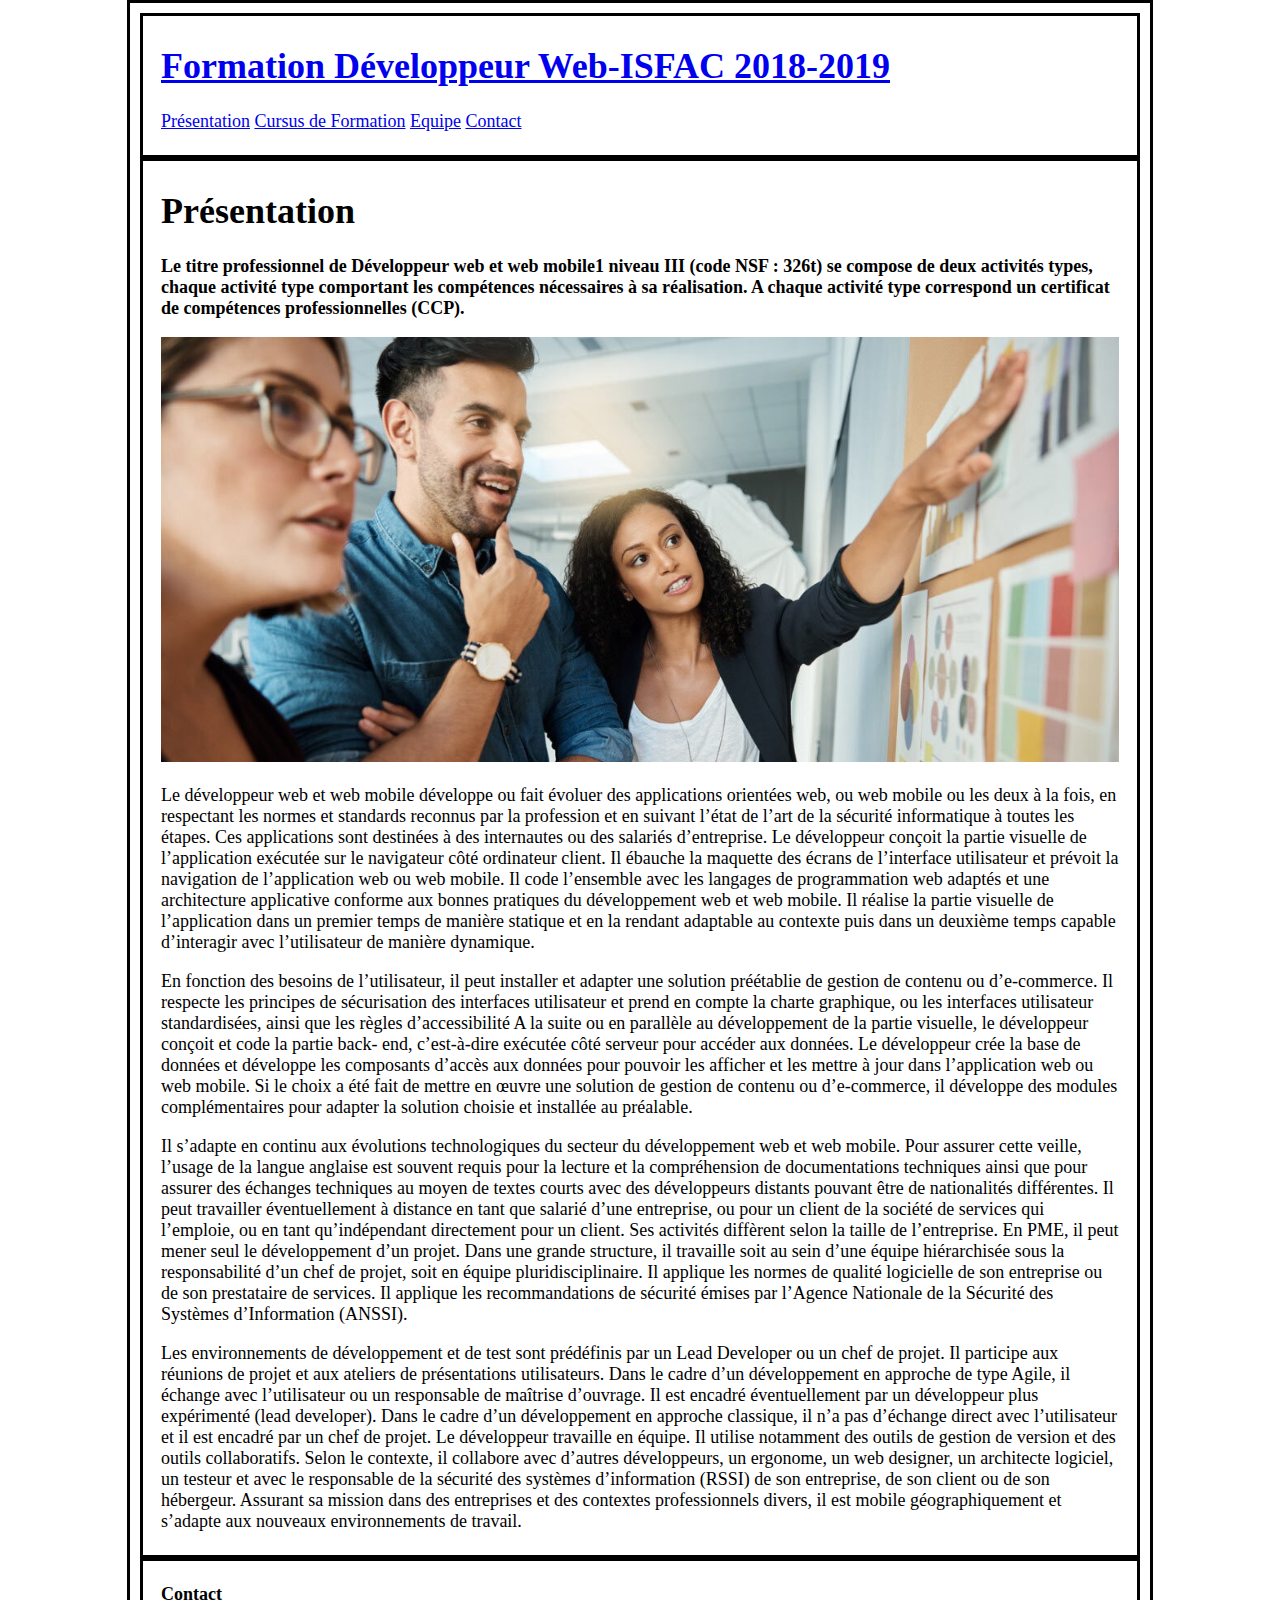
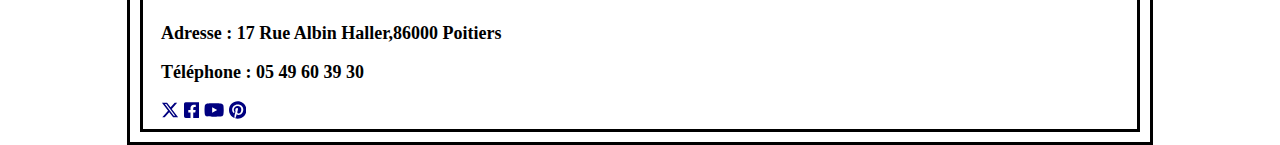
<file: index.html>
<!DOCTYPE html>
<html lang="fr">
<head>
    <meta charset="UTF-8">
    <meta name="viewport" content="width=device-width, initial-scale=1.0">
    <title>Formation Développeur Web-ISFAC 2018-2019</title>
    <link rel="icon" type="image/x-icon" href="imgs/favicon.ico">
    <link rel="stylesheet" href="styles/style.css">
</head>
    <body class="corp">
        <header>
            <h1><a href="index.html" title="présentation">Formation Développeur Web-ISFAC 2018-2019</a></h1>
            <ul class="bandeau">
                <li><a href="index.html" title="Présentation">Présentation</a></li>
                <li><a href="cursus.html" title="Cursus de Formation">Cursus de Formation</a></li>
                <li><a href="equipe.html" title="Equipe">Equipe</a></li>
                <li><a href="contact.html" title="Contact">Contact</a></li>
            </ul>
        </header>
        <main>
            <h1>Présentation</h1>
            <p><strong>Le titre professionnel de Développeur web et web mobile1 niveau III (code NSF : 326t) se compose de deux activités types, chaque activité type comportant les compétences nécessaires à sa réalisation. A chaque activité type correspond un certificat de compétences professionnelles (CCP).</strong></p>
            <div class="imagefront">
                <img src="imgs/img-home.jpg" title="Présentation">
            </div>

            <p>Le développeur web et web mobile développe ou fait évoluer des 
                applications orientées web, ou web mobile ou les deux à la fois, en 
                respectant les normes et standards reconnus par la profession et en 
                suivant l’état de l’art de la sécurité informatique à toutes les étapes. Ces 
                applications sont destinées à des internautes ou des salariés d’entreprise.
                Le développeur conçoit la partie visuelle de l’application exécutée sur le 
                navigateur côté ordinateur client. Il ébauche la maquette des écrans de 
                l’interface utilisateur et prévoit la navigation de l’application web ou web 
                mobile. Il code l’ensemble avec les langages de programmation web 
                adaptés et une architecture applicative conforme aux bonnes pratiques du 
                développement web et web mobile. Il réalise la partie visuelle de 
                l’application dans un premier temps de manière statique et en la rendant 
                adaptable au contexte puis dans un deuxième temps capable d’interagir 
                avec l’utilisateur de manière dynamique.</p>
            <p>En fonction des besoins de l’utilisateur, il peut installer et adapter une 
                solution préétablie de gestion de contenu ou d’e-commerce.
                Il respecte les principes de sécurisation des interfaces utilisateur et prend 
                en compte la charte graphique, ou les interfaces utilisateur standardisées, 
                ainsi que les règles d’accessibilité
                A la suite ou en parallèle au développement de la partie visuelle, le 
                développeur conçoit et code la partie back- end, c’est-à-dire exécutée côté 
                serveur pour accéder aux données. Le développeur crée la base de 
                données et développe les composants d’accès aux données pour pouvoir 
                les afficher et les mettre à jour dans l’application web ou web mobile.
                Si le choix a été fait de mettre en œuvre une solution de gestion de 
                contenu ou d’e-commerce, il développe des modules complémentaires 
                pour adapter la solution choisie et installée au préalable.</p>
            <p>Il s’adapte en continu aux évolutions technologiques du secteur du 
                développement web et web mobile. Pour assurer cette veille, l’usage de la 
                langue anglaise est souvent requis pour la lecture et la compréhension de 
                documentations techniques ainsi que pour assurer des échanges 
                techniques au moyen de textes courts avec des développeurs distants 
                pouvant être de nationalités différentes.
                Il peut travailler éventuellement à distance en tant que salarié d’une 
                entreprise, ou pour un client de la société de services qui l’emploie, ou en 
                tant qu’indépendant directement pour un client. Ses activités diffèrent 
                selon la taille de l’entreprise. En PME, il peut mener seul le 
                développement d’un projet. Dans une grande structure, il travaille soit au 
                sein d’une équipe hiérarchisée sous la responsabilité d’un chef de projet, 
                soit en équipe pluridisciplinaire. Il applique les normes de qualité 
                logicielle de son entreprise ou de son prestataire de services. Il applique 
                les recommandations de sécurité émises par l’Agence Nationale de la 
                Sécurité des Systèmes d’Information (ANSSI).</p>
            <p>Les environnements de développement et de test sont prédéfinis par un 
                Lead Developer ou un chef de projet.
                Il participe aux réunions de projet et aux ateliers de présentations
                utilisateurs.
                Dans le cadre d’un développement en approche de type Agile, il échange 
                avec l’utilisateur ou un responsable de maîtrise d’ouvrage. Il est encadré 
                éventuellement par un développeur plus expérimenté (lead developer).
                Dans le cadre d’un développement en approche classique, il n’a pas 
                d’échange direct avec l’utilisateur et il est encadré par un chef de projet.
                Le développeur travaille en équipe. Il utilise notamment des outils de 
                gestion de version et des outils collaboratifs. Selon le contexte, il 
                collabore avec d’autres développeurs, un ergonome, un web designer, un 
                architecte logiciel, un testeur et avec le responsable de la sécurité des 
                systèmes d’information (RSSI) de son entreprise, de son client ou de son 
                hébergeur.
                Assurant sa mission dans des entreprises et des contextes 
                professionnels divers, il est mobile géographiquement et s’adapte aux 
                nouveaux environnements de travail.</p>
        </main>
        <footer>
            <strong>
                <p>Contact</p>
                <p>Adresse : 17 Rue Albin Haller,86000 Poitiers</p>
                <p>Téléphone : 05 49 60 39 30</p>
            </strong>
            <a href="https://twitter.com/" title="twitter"><svg xmlns="http://www.w3.org/2000/svg" height="1em" viewBox="0 0 512 512"><!--! Font Awesome Free 6.4.2 by @fontawesome - https://fontawesome.com License - https://fontawesome.com/license (Commercial License) Copyright 2023 Fonticons, Inc. --><path d="M389.2 48h70.6L305.6 224.2 487 464H345L233.7 318.6 106.5 464H35.8L200.7 275.5 26.8 48H172.4L272.9 180.9 389.2 48zM364.4 421.8h39.1L151.1 88h-42L364.4 421.8z"/></svg></a>
            <a href="https://www.facebook.com/" title="facebook"><svg xmlns="http://www.w3.org/2000/svg" height="1em" viewBox="0 0 448 512"><!--! Font Awesome Free 6.4.2 by @fontawesome - https://fontawesome.com License - https://fontawesome.com/license (Commercial License) Copyright 2023 Fonticons, Inc. --><path d="M400 32H48A48 48 0 0 0 0 80v352a48 48 0 0 0 48 48h137.25V327.69h-63V256h63v-54.64c0-62.15 37-96.48 93.67-96.48 27.14 0 55.52 4.84 55.52 4.84v61h-31.27c-30.81 0-40.42 19.12-40.42 38.73V256h68.78l-11 71.69h-57.78V480H400a48 48 0 0 0 48-48V80a48 48 0 0 0-48-48z"/></svg></a>
            <a href="https://www.youtube.com/" title="youtube"><svg xmlns="http://www.w3.org/2000/svg" height="1em" viewBox="0 0 576 512"><!--! Font Awesome Free 6.4.2 by @fontawesome - https://fontawesome.com License - https://fontawesome.com/license (Commercial License) Copyright 2023 Fonticons, Inc. --><path d="M549.655 124.083c-6.281-23.65-24.787-42.276-48.284-48.597C458.781 64 288 64 288 64S117.22 64 74.629 75.486c-23.497 6.322-42.003 24.947-48.284 48.597-11.412 42.867-11.412 132.305-11.412 132.305s0 89.438 11.412 132.305c6.281 23.65 24.787 41.5 48.284 47.821C117.22 448 288 448 288 448s170.78 0 213.371-11.486c23.497-6.321 42.003-24.171 48.284-47.821 11.412-42.867 11.412-132.305 11.412-132.305s0-89.438-11.412-132.305zm-317.51 213.508V175.185l142.739 81.205-142.739 81.201z"/></svg></a>
            <a href="https://www.pinterest.fr/" title="pinterest"><svg xmlns="http://www.w3.org/2000/svg" height="1em" viewBox="0 0 496 512"><!--! Font Awesome Free 6.4.2 by @fontawesome - https://fontawesome.com License - https://fontawesome.com/license (Commercial License) Copyright 2023 Fonticons, Inc. --><path d="M496 256c0 137-111 248-248 248-25.6 0-50.2-3.9-73.4-11.1 10.1-16.5 25.2-43.5 30.8-65 3-11.6 15.4-59 15.4-59 8.1 15.4 31.7 28.5 56.8 28.5 74.8 0 128.7-68.8 128.7-154.3 0-81.9-66.9-143.2-152.9-143.2-107 0-163.9 71.8-163.9 150.1 0 36.4 19.4 81.7 50.3 96.1 4.7 2.2 7.2 1.2 8.3-3.3.8-3.4 5-20.3 6.9-28.1.6-2.5.3-4.7-1.7-7.1-10.1-12.5-18.3-35.3-18.3-56.6 0-54.7 41.4-107.6 112-107.6 60.9 0 103.6 41.5 103.6 100.9 0 67.1-33.9 113.6-78 113.6-24.3 0-42.6-20.1-36.7-44.8 7-29.5 20.5-61.3 20.5-82.6 0-19-10.2-34.9-31.4-34.9-24.9 0-44.9 25.7-44.9 60.2 0 22 7.4 36.8 7.4 36.8s-24.5 103.8-29 123.2c-5 21.4-3 51.6-.9 71.2C65.4 450.9 0 361.1 0 256 0 119 111 8 248 8s248 111 248 248z"/></svg></a>
        </footer>
    </body>
</div>
</html>
</file>
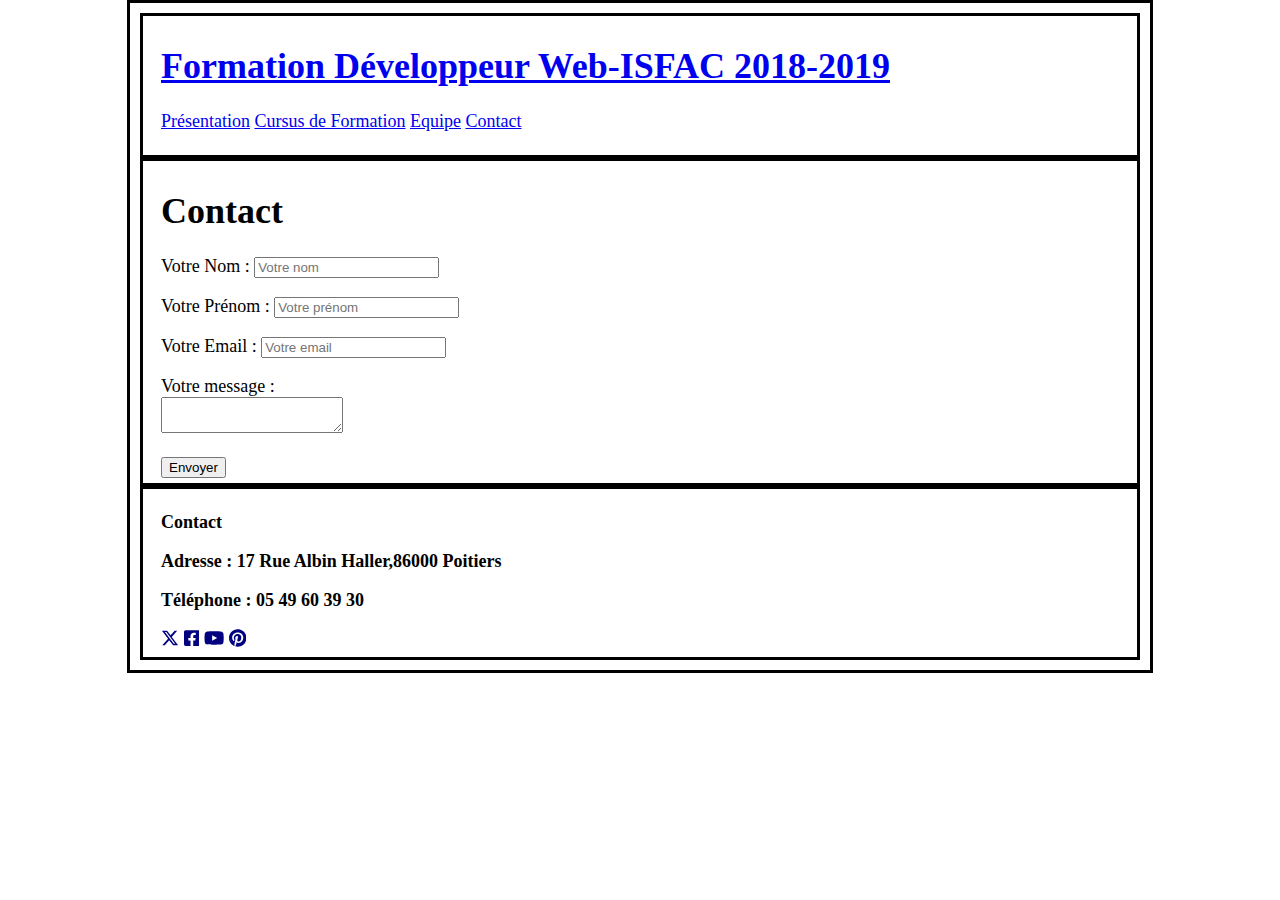
<file: contact.html>
<!DOCTYPE html>
<html lang="fr">
<head>
    <meta charset="UTF-8">
    <meta name="viewport" content="width=device-width, initial-scale=1.0">
    <link rel="icon" type="image/x-icon" href="imgs/favicon.ico">
    <link rel="stylesheet" href="styles/style.css">
    <title>Contact</title>
    <style>svg{fill:#000080}</style>
</head>
    <body class="corp">
        <header>
            <h1><a href="index.html" title="présentation">Formation Développeur Web-ISFAC 2018-2019</a></h1>
            <ul class="bandeau">
                <li><a href="index.html" title="Présentation">Présentation</a></li>
                <li><a href="cursus.html" title="Cursus de Formation">Cursus de Formation</a></li>
                <li><a href="equipe.html" title="Equipe">Equipe</a></li>
                <li><a href="contact.html" title="Contact">Contact</a></li>
            </ul>
        </header>
        <main>
            <h1>Contact</h1>
            <form action="" method="get">
                <p><label for="firstname">Votre Nom :</label>
                <input type="text" id="firstname" placeholder="Votre nom"></p>
                <p><label for="lastname">Votre Prénom :</label>
                <input type="text" id="lastname" placeholder="Votre prénom"></p>
                <p><label for="mail">Votre Email :</label>
                <input type="email" id="mail" placeholder="Votre email"></p>
                <p><label for="text">Votre message :</label><br>
                <textarea id="text"></textarea></p>
                <input type="submit" value="Envoyer">
            </form>
        </main>
        <footer>
            <strong><p>Contact</p>
                <p>Adresse : 17 Rue Albin Haller,86000 Poitiers</p>
                <p>Téléphone : 05 49 60 39 30</p></strong>
            <a href="https://twitter.com/" title="twitter"><svg xmlns="http://www.w3.org/2000/svg" height="1em" viewBox="0 0 512 512"><!--! Font Awesome Free 6.4.2 by @fontawesome - https://fontawesome.com License - https://fontawesome.com/license (Commercial License) Copyright 2023 Fonticons, Inc. --><path d="M389.2 48h70.6L305.6 224.2 487 464H345L233.7 318.6 106.5 464H35.8L200.7 275.5 26.8 48H172.4L272.9 180.9 389.2 48zM364.4 421.8h39.1L151.1 88h-42L364.4 421.8z"/></svg></a>
            <a href="https://www.facebook.com/" title="facebook"><svg xmlns="http://www.w3.org/2000/svg" height="1em" viewBox="0 0 448 512"><!--! Font Awesome Free 6.4.2 by @fontawesome - https://fontawesome.com License - https://fontawesome.com/license (Commercial License) Copyright 2023 Fonticons, Inc. --><path d="M400 32H48A48 48 0 0 0 0 80v352a48 48 0 0 0 48 48h137.25V327.69h-63V256h63v-54.64c0-62.15 37-96.48 93.67-96.48 27.14 0 55.52 4.84 55.52 4.84v61h-31.27c-30.81 0-40.42 19.12-40.42 38.73V256h68.78l-11 71.69h-57.78V480H400a48 48 0 0 0 48-48V80a48 48 0 0 0-48-48z"/></svg></a>
            <a href="https://www.youtube.com/" title="youtube"><svg xmlns="http://www.w3.org/2000/svg" height="1em" viewBox="0 0 576 512"><!--! Font Awesome Free 6.4.2 by @fontawesome - https://fontawesome.com License - https://fontawesome.com/license (Commercial License) Copyright 2023 Fonticons, Inc. --><path d="M549.655 124.083c-6.281-23.65-24.787-42.276-48.284-48.597C458.781 64 288 64 288 64S117.22 64 74.629 75.486c-23.497 6.322-42.003 24.947-48.284 48.597-11.412 42.867-11.412 132.305-11.412 132.305s0 89.438 11.412 132.305c6.281 23.65 24.787 41.5 48.284 47.821C117.22 448 288 448 288 448s170.78 0 213.371-11.486c23.497-6.321 42.003-24.171 48.284-47.821 11.412-42.867 11.412-132.305 11.412-132.305s0-89.438-11.412-132.305zm-317.51 213.508V175.185l142.739 81.205-142.739 81.201z"/></svg></a>
            <a href="https://www.pinterest.fr/" title="pinterest"><svg xmlns="http://www.w3.org/2000/svg" height="1em" viewBox="0 0 496 512"><!--! Font Awesome Free 6.4.2 by @fontawesome - https://fontawesome.com License - https://fontawesome.com/license (Commercial License) Copyright 2023 Fonticons, Inc. --><path d="M496 256c0 137-111 248-248 248-25.6 0-50.2-3.9-73.4-11.1 10.1-16.5 25.2-43.5 30.8-65 3-11.6 15.4-59 15.4-59 8.1 15.4 31.7 28.5 56.8 28.5 74.8 0 128.7-68.8 128.7-154.3 0-81.9-66.9-143.2-152.9-143.2-107 0-163.9 71.8-163.9 150.1 0 36.4 19.4 81.7 50.3 96.1 4.7 2.2 7.2 1.2 8.3-3.3.8-3.4 5-20.3 6.9-28.1.6-2.5.3-4.7-1.7-7.1-10.1-12.5-18.3-35.3-18.3-56.6 0-54.7 41.4-107.6 112-107.6 60.9 0 103.6 41.5 103.6 100.9 0 67.1-33.9 113.6-78 113.6-24.3 0-42.6-20.1-36.7-44.8 7-29.5 20.5-61.3 20.5-82.6 0-19-10.2-34.9-31.4-34.9-24.9 0-44.9 25.7-44.9 60.2 0 22 7.4 36.8 7.4 36.8s-24.5 103.8-29 123.2c-5 21.4-3 51.6-.9 71.2C65.4 450.9 0 361.1 0 256 0 119 111 8 248 8s248 111 248 248z"/></svg></a>
        </footer>
    </body>
</html>
</file>
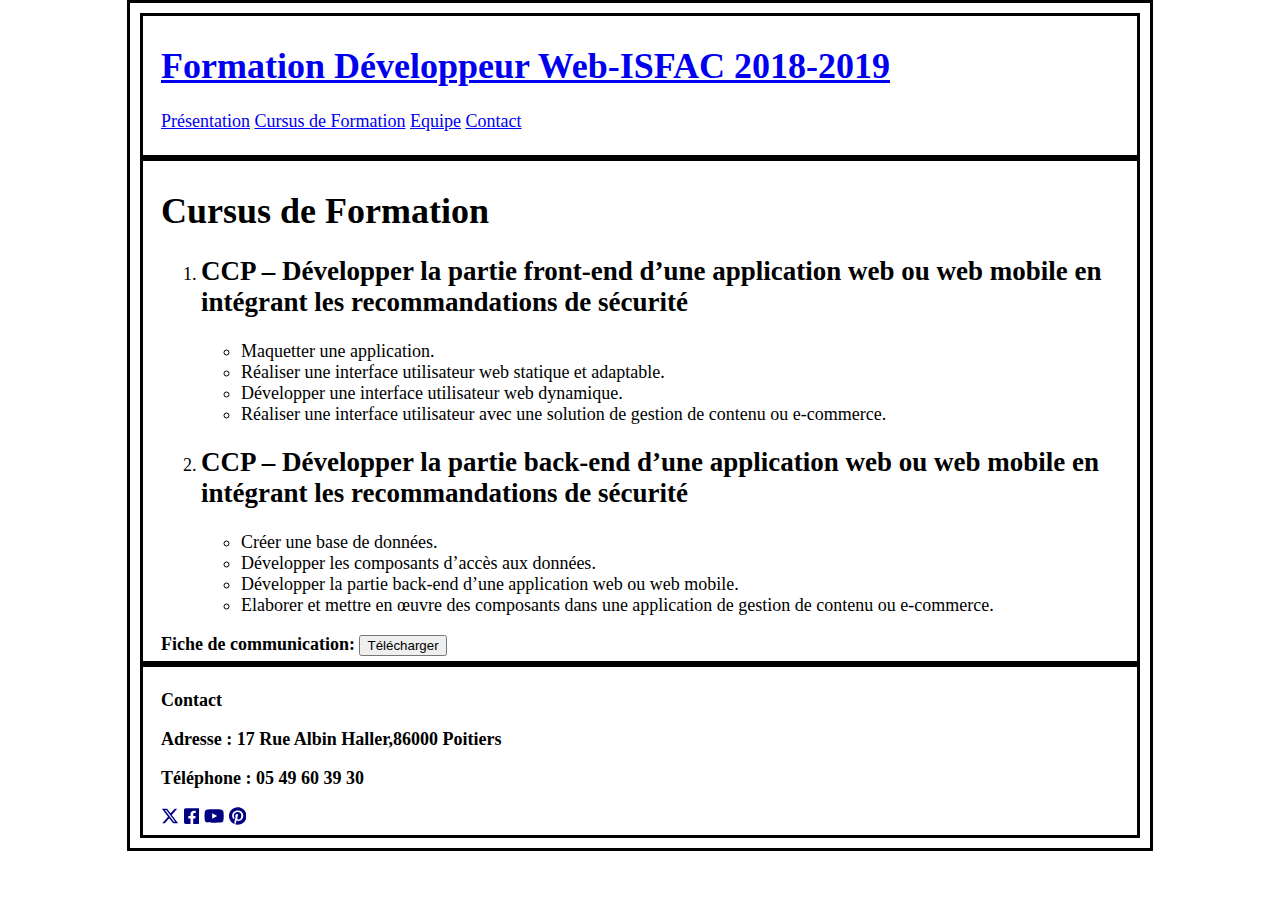
<file: cursus.html>
<!DOCTYPE html>
<html lang="fr">
<head>
    <meta charset="UTF-8">
    <meta name="viewport" content="width=device-width, initial-scale=1.0">
    <link rel="icon" type="image/x-icon" href="imgs/favicon.ico">
    <link rel="stylesheet" href="styles/style.css">
    <title>Cursus</title>
    <style>svg{fill:#000080}</style>
</head>

    <body class="corp">
        <header>
            <h1><a href="index.html" title="présentation">Formation Développeur Web-ISFAC 2018-2019</a></h1>
            <ul class="bandeau">
                <li><a href="index.html" title="Présentation">Présentation</a></li>
                <li><a href="cursus.html" title="Cursus de Formation">Cursus de Formation</a></li>
                <li><a href="equipe.html" title="Equipe">Equipe</a></li>
                <li><a href="contact.html" title="Contact">Contact</a></li>
            </ul>
        </header>
        <main>
            <h1>Cursus de Formation</h1>
            <ol>
                <li><h2>CCP – Développer la partie front-end d’une application web ou 
                    web mobile en intégrant les recommandations de sécurité</h2></li>
                    <ul>
                        <li>Maquetter une application.</li>
                        <li>Réaliser une interface utilisateur web statique et adaptable.</li>
                        <li>Développer une interface utilisateur web dynamique.</li>
                        <li>Réaliser une interface utilisateur avec une solution de gestion de 
                            contenu ou e-commerce.</li>
                    </ul>
                <li><h2>CCP – Développer la partie back-end d’une application web ou 
                    web mobile en intégrant les recommandations de sécurité</h2></li>
                    <ul>
                        <li>Créer une base de données.</li>
                        <li>Développer les composants d’accès aux données.</li>
                        <li>Développer la partie back-end d’une application web ou web mobile.</li>
                        <li>Elaborer et mettre en œuvre des composants dans une application de 
                            gestion de contenu ou e-commerce.</li>
                    </ul>
            </ol>
            <form action="Fiche_de_communication.pdf" target="_blank">
                <strong>Fiche de communication:</strong> <button type="submit" title="lien fiche de communication" >Télécharger</button>
            </form>
        </main>
        <footer>
            <strong><p>Contact</p>
            <p>Adresse : 17 Rue Albin Haller,86000 Poitiers</p>
            <p>Téléphone : 05 49 60 39 30</p></strong>
            <a href="https://twitter.com/" title="twitter"><svg xmlns="http://www.w3.org/2000/svg" height="1em" viewBox="0 0 512 512"><!--! Font Awesome Free 6.4.2 by @fontawesome - https://fontawesome.com License - https://fontawesome.com/license (Commercial License) Copyright 2023 Fonticons, Inc. --><path d="M389.2 48h70.6L305.6 224.2 487 464H345L233.7 318.6 106.5 464H35.8L200.7 275.5 26.8 48H172.4L272.9 180.9 389.2 48zM364.4 421.8h39.1L151.1 88h-42L364.4 421.8z"/></svg></a>
            <a href="https://www.facebook.com/" title="facebook"><svg xmlns="http://www.w3.org/2000/svg" height="1em" viewBox="0 0 448 512"><!--! Font Awesome Free 6.4.2 by @fontawesome - https://fontawesome.com License - https://fontawesome.com/license (Commercial License) Copyright 2023 Fonticons, Inc. --><path d="M400 32H48A48 48 0 0 0 0 80v352a48 48 0 0 0 48 48h137.25V327.69h-63V256h63v-54.64c0-62.15 37-96.48 93.67-96.48 27.14 0 55.52 4.84 55.52 4.84v61h-31.27c-30.81 0-40.42 19.12-40.42 38.73V256h68.78l-11 71.69h-57.78V480H400a48 48 0 0 0 48-48V80a48 48 0 0 0-48-48z"/></svg></a>
            <a href="https://www.youtube.com/" title="youtube"><svg xmlns="http://www.w3.org/2000/svg" height="1em" viewBox="0 0 576 512"><!--! Font Awesome Free 6.4.2 by @fontawesome - https://fontawesome.com License - https://fontawesome.com/license (Commercial License) Copyright 2023 Fonticons, Inc. --><path d="M549.655 124.083c-6.281-23.65-24.787-42.276-48.284-48.597C458.781 64 288 64 288 64S117.22 64 74.629 75.486c-23.497 6.322-42.003 24.947-48.284 48.597-11.412 42.867-11.412 132.305-11.412 132.305s0 89.438 11.412 132.305c6.281 23.65 24.787 41.5 48.284 47.821C117.22 448 288 448 288 448s170.78 0 213.371-11.486c23.497-6.321 42.003-24.171 48.284-47.821 11.412-42.867 11.412-132.305 11.412-132.305s0-89.438-11.412-132.305zm-317.51 213.508V175.185l142.739 81.205-142.739 81.201z"/></svg></a>
            <a href="https://www.pinterest.fr/" title="pinterest"><svg xmlns="http://www.w3.org/2000/svg" height="1em" viewBox="0 0 496 512"><!--! Font Awesome Free 6.4.2 by @fontawesome - https://fontawesome.com License - https://fontawesome.com/license (Commercial License) Copyright 2023 Fonticons, Inc. --><path d="M496 256c0 137-111 248-248 248-25.6 0-50.2-3.9-73.4-11.1 10.1-16.5 25.2-43.5 30.8-65 3-11.6 15.4-59 15.4-59 8.1 15.4 31.7 28.5 56.8 28.5 74.8 0 128.7-68.8 128.7-154.3 0-81.9-66.9-143.2-152.9-143.2-107 0-163.9 71.8-163.9 150.1 0 36.4 19.4 81.7 50.3 96.1 4.7 2.2 7.2 1.2 8.3-3.3.8-3.4 5-20.3 6.9-28.1.6-2.5.3-4.7-1.7-7.1-10.1-12.5-18.3-35.3-18.3-56.6 0-54.7 41.4-107.6 112-107.6 60.9 0 103.6 41.5 103.6 100.9 0 67.1-33.9 113.6-78 113.6-24.3 0-42.6-20.1-36.7-44.8 7-29.5 20.5-61.3 20.5-82.6 0-19-10.2-34.9-31.4-34.9-24.9 0-44.9 25.7-44.9 60.2 0 22 7.4 36.8 7.4 36.8s-24.5 103.8-29 123.2c-5 21.4-3 51.6-.9 71.2C65.4 450.9 0 361.1 0 256 0 119 111 8 248 8s248 111 248 248z"/></svg></a>
        </footer>
    </body>
</html>
</file>
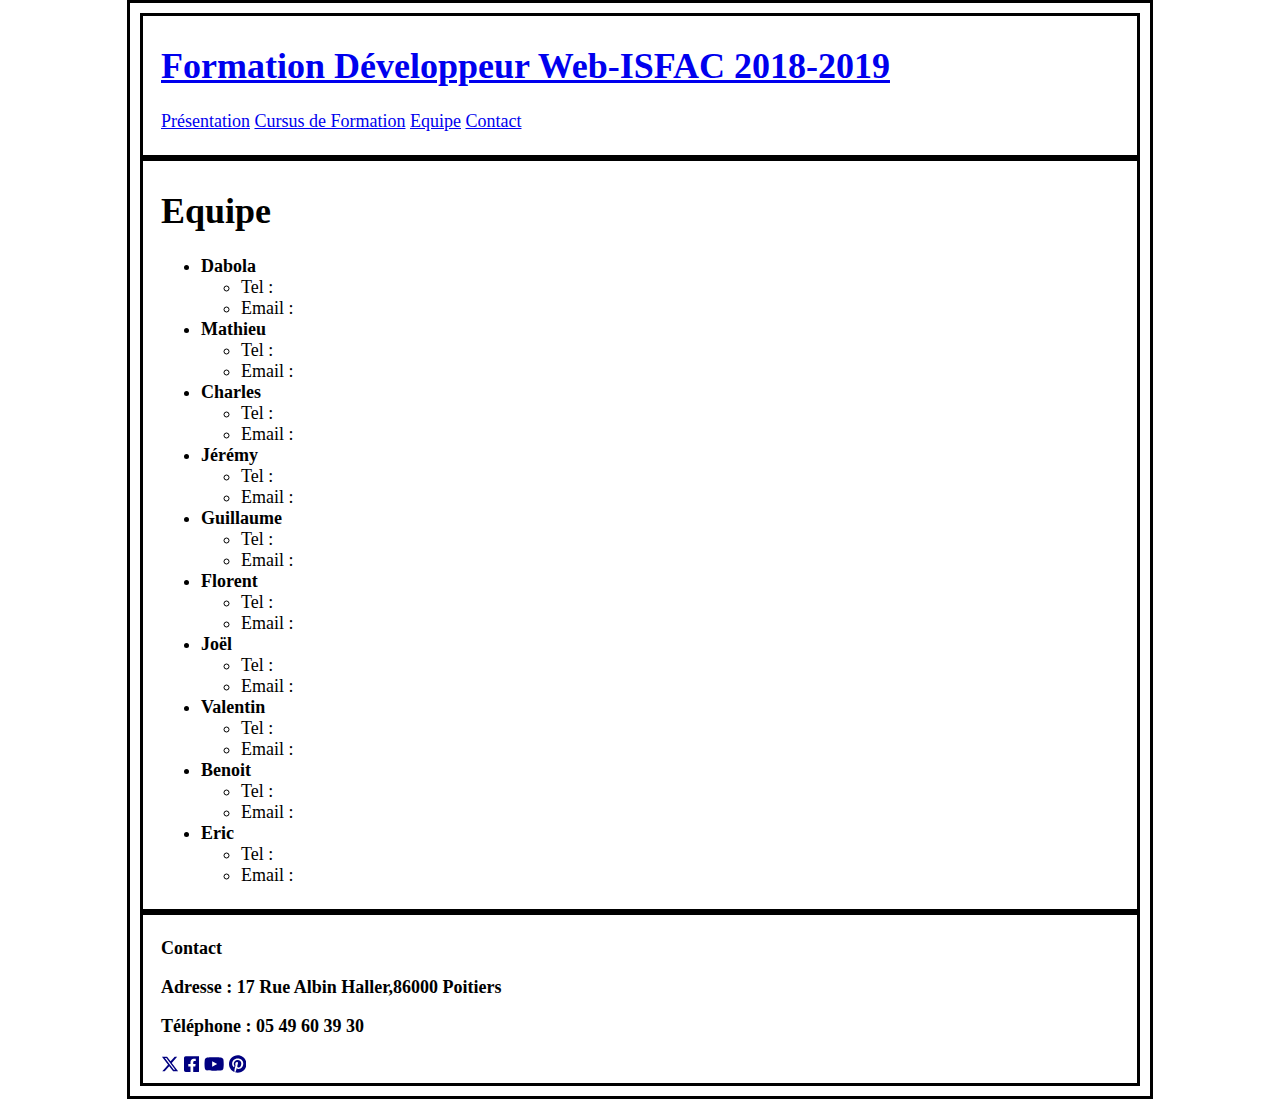
<file: equipe.html>
<!DOCTYPE html>
<html lang="fr">
<head>
    <meta charset="UTF-8">
    <meta name="viewport" content="width=device-width, initial-scale=1.0">
    <link rel="icon" type="image/x-icon" href="imgs/favicon.ico">
    <link rel="stylesheet" href="styles/style.css">
    <title>Equipe</title>
    <style>svg{fill:#000080}</style>
</head>
    <body class="corp">
        <header>
                <h1><a href="index.html" title="Présentation">Formation Développeur Web-ISFAC 2018-2019</a></h1>
                <ul class="bandeau">
                    <li><a href="index.html" title="Présentation">Présentation</a></li>
                    <li><a href="cursus.html" title="Cursus de Formation">Cursus de Formation</a></li>
                    <li><a href="equipe.html" title="Equipe">Equipe</a></li>
                    <li><a href="contact.html" title="Contact">Contact</a></li>
                </ul>
        </header>
        <main>
                <h1>Equipe</h1>
                    <ul>
                        <li><strong>Dabola</strong></li>
                            <ul>
                                <li>Tel :</li>
                                <li>Email :</li>
                            </ul>
                        <li><strong>Mathieu</strong></li>
                            <ul>
                                <li>Tel :</li>
                                <li>Email :</li>
                            </ul>
                        <li><strong>Charles</strong></li>
                            <ul>
                                <li>Tel :</li>
                                <li>Email :</li>
                            </ul>
                        <li><strong>Jérémy</strong></li>
                            <ul>
                                <li>Tel :</li>
                                <li>Email :</li>
                            </ul>
                        <li><strong>Guillaume</strong></li>
                            <ul>
                                <li>Tel :</li>
                                <li>Email :</li>
                            </ul>
                        <li><strong>Florent</strong></li>
                            <ul>
                                <li>Tel :</li>
                                <li>Email :</li>
                            </ul>
                        <li><strong>Joël</strong></li>
                            <ul>
                                <li>Tel :</li>
                                <li>Email :</li>
                            </ul>
                        <li><strong>Valentin</strong></li>
                            <ul>
                                <li>Tel :</li>
                                <li>Email :</li>
                            </ul>
                        <li><strong>Benoit</strong></li>
                            <ul>
                                <li>Tel :</li>
                                <li>Email :</li>
                            </ul>
                        <li><strong>Eric</strong></li>
                            <ul>
                                <li>Tel :</li>
                                <li>Email :</li>
                            </ul>
                    </ul>
        </main>
        <footer>
            <strong><p>Contact</p>
            <p>Adresse : 17 Rue Albin Haller,86000 Poitiers</p>
            <p>Téléphone : 05 49 60 39 30</p></strong>
            <a href="https://twitter.com/" title="twitter"><svg xmlns="http://www.w3.org/2000/svg" height="1em" viewBox="0 0 512 512"><!--! Font Awesome Free 6.4.2 by @fontawesome - https://fontawesome.com License - https://fontawesome.com/license (Commercial License) Copyright 2023 Fonticons, Inc. --><path d="M389.2 48h70.6L305.6 224.2 487 464H345L233.7 318.6 106.5 464H35.8L200.7 275.5 26.8 48H172.4L272.9 180.9 389.2 48zM364.4 421.8h39.1L151.1 88h-42L364.4 421.8z"/></svg></a>
            <a href="https://www.facebook.com/" title="facebook"><svg xmlns="http://www.w3.org/2000/svg" height="1em" viewBox="0 0 448 512"><!--! Font Awesome Free 6.4.2 by @fontawesome - https://fontawesome.com License - https://fontawesome.com/license (Commercial License) Copyright 2023 Fonticons, Inc. --><path d="M400 32H48A48 48 0 0 0 0 80v352a48 48 0 0 0 48 48h137.25V327.69h-63V256h63v-54.64c0-62.15 37-96.48 93.67-96.48 27.14 0 55.52 4.84 55.52 4.84v61h-31.27c-30.81 0-40.42 19.12-40.42 38.73V256h68.78l-11 71.69h-57.78V480H400a48 48 0 0 0 48-48V80a48 48 0 0 0-48-48z"/></svg></a>
            <a href="https://www.youtube.com/" title="youtube"><svg xmlns="http://www.w3.org/2000/svg" height="1em" viewBox="0 0 576 512"><!--! Font Awesome Free 6.4.2 by @fontawesome - https://fontawesome.com License - https://fontawesome.com/license (Commercial License) Copyright 2023 Fonticons, Inc. --><path d="M549.655 124.083c-6.281-23.65-24.787-42.276-48.284-48.597C458.781 64 288 64 288 64S117.22 64 74.629 75.486c-23.497 6.322-42.003 24.947-48.284 48.597-11.412 42.867-11.412 132.305-11.412 132.305s0 89.438 11.412 132.305c6.281 23.65 24.787 41.5 48.284 47.821C117.22 448 288 448 288 448s170.78 0 213.371-11.486c23.497-6.321 42.003-24.171 48.284-47.821 11.412-42.867 11.412-132.305 11.412-132.305s0-89.438-11.412-132.305zm-317.51 213.508V175.185l142.739 81.205-142.739 81.201z"/></svg></a>
            <a href="https://www.pinterest.fr/" title="pinterest"><svg xmlns="http://www.w3.org/2000/svg" height="1em" viewBox="0 0 496 512"><!--! Font Awesome Free 6.4.2 by @fontawesome - https://fontawesome.com License - https://fontawesome.com/license (Commercial License) Copyright 2023 Fonticons, Inc. --><path d="M496 256c0 137-111 248-248 248-25.6 0-50.2-3.9-73.4-11.1 10.1-16.5 25.2-43.5 30.8-65 3-11.6 15.4-59 15.4-59 8.1 15.4 31.7 28.5 56.8 28.5 74.8 0 128.7-68.8 128.7-154.3 0-81.9-66.9-143.2-152.9-143.2-107 0-163.9 71.8-163.9 150.1 0 36.4 19.4 81.7 50.3 96.1 4.7 2.2 7.2 1.2 8.3-3.3.8-3.4 5-20.3 6.9-28.1.6-2.5.3-4.7-1.7-7.1-10.1-12.5-18.3-35.3-18.3-56.6 0-54.7 41.4-107.6 112-107.6 60.9 0 103.6 41.5 103.6 100.9 0 67.1-33.9 113.6-78 113.6-24.3 0-42.6-20.1-36.7-44.8 7-29.5 20.5-61.3 20.5-82.6 0-19-10.2-34.9-31.4-34.9-24.9 0-44.9 25.7-44.9 60.2 0 22 7.4 36.8 7.4 36.8s-24.5 103.8-29 123.2c-5 21.4-3 51.6-.9 71.2C65.4 450.9 0 361.1 0 256 0 119 111 8 248 8s248 111 248 248z"/></svg></a>
        </footer>
    </strongody>
</html>
</file>
<file: styles/style.css>
svg 
    {fill:#000080
}

.corp {
    border: 3px solid black;
    width: 1000px;
    margin: 0px auto;
    padding: 10px;
    font-size: large;
}

header {
    border:3px solid black;
    margin: 0px auto;
    width: auto;
    padding: 1em;
    padding-bottom: 5px;
    padding-top: 5px;
}main {
    border:3px solid black;
    margin: 0px auto;
    width: auto;
    padding: 1em;
    padding-bottom: 5px;
    padding-top: 5px;
}footer {
    border:3px solid black;
    margin: 0px auto;
    width: auto;
    padding: 1em;
    padding-bottom: 5px;
    padding-top: 5px;
}

.imagefront img {
    align-items: center;
    width: 100%;
    margin: 0% auto;
}

.bandeau {
    padding-inline-start: 0px;
}

.bandeau li {
    margin: 0;
    list-style: none;
    display: inline-block;

}
</file>
